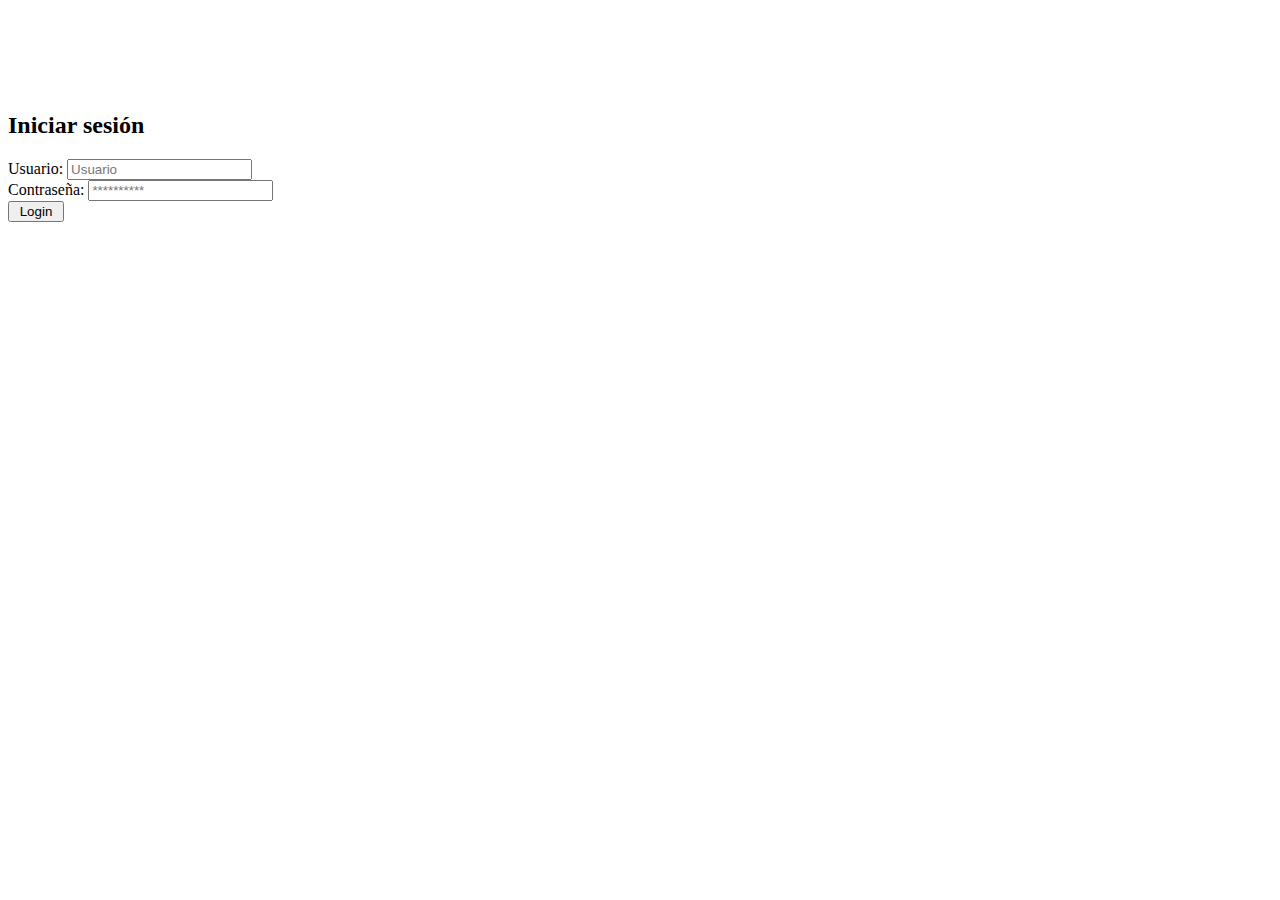
<file: lib/login.html>
<!DOCTYPE html>
<html>
<head><meta charset="utf-8">
  <link rel="stylesheet" type="text/css" href="http://electricon.com.mx/mapa/lib/css/app.css">
  <title>Electricon</title>
  <link rel="apple-touch-icon" sizes="180x180" href="http://electricon.com.mx/mapa/lib/favicon/apple-touch-icon.png">
  <link rel="icon" type="image/png" href="http://electricon.com.mx/mapa/lib/favicon/favicon-32x32.png" sizes="32x32">
  <link rel="icon" type="image/png" href="http://electricon.com.mx/mapa/lib/favicon/favicon-16x16.png" sizes="16x16">
  <link rel="manifest" href="http://electricon.com.mx/mapa/lib/favicon/manifest.json">
  <link rel="mask-icon" href="http://electricon.com.mx/mapa/lib/favicon/safari-pinned-tab.svg" color="#136fa0">
  <meta name="apple-mobile-web-app-title" content="Electricon">
  <meta name="application-name" content="Electricon">
  <meta name="msapplication-TileColor" content="#136fa0">
  <meta name="msapplication-TileImage" content="http://electricon.com.mx/mapa/lib/favicon/mstile-144x144.png">
  <meta name="theme-color" content="#8ed0f3">
  <meta name="viewport" content="width=device-width, initial-scale=1">
</head>
<body>
  <div id="contenedorPrincipal">
    <div class="bg-login"></div>
    <section id="login">
      <div class="formatter-login">
        <img src="../lib/img/logo-portal-web.png" alt="electricon">
        <h2>Iniciar sesión</h2>
        <form action="" method="post">
          <div class="input-wrapper">
            <label for="name">Usuario:</label>
            <input id="name" name="username" placeholder="Usuario" type="text" required>
          </div>
          <div class="input-wrapper">
            <label for="password">Contraseña:</label>
            <input id="password" name="password" placeholder="**********" type="password" required>
          </div>
          <input name="submit" type="submit" value=" Login ">
          <span class="error"><?php echo $error; ?></span>
        </form>
      </div>
    </div>
  </div>
</body>
</html>
</html>
</file>
